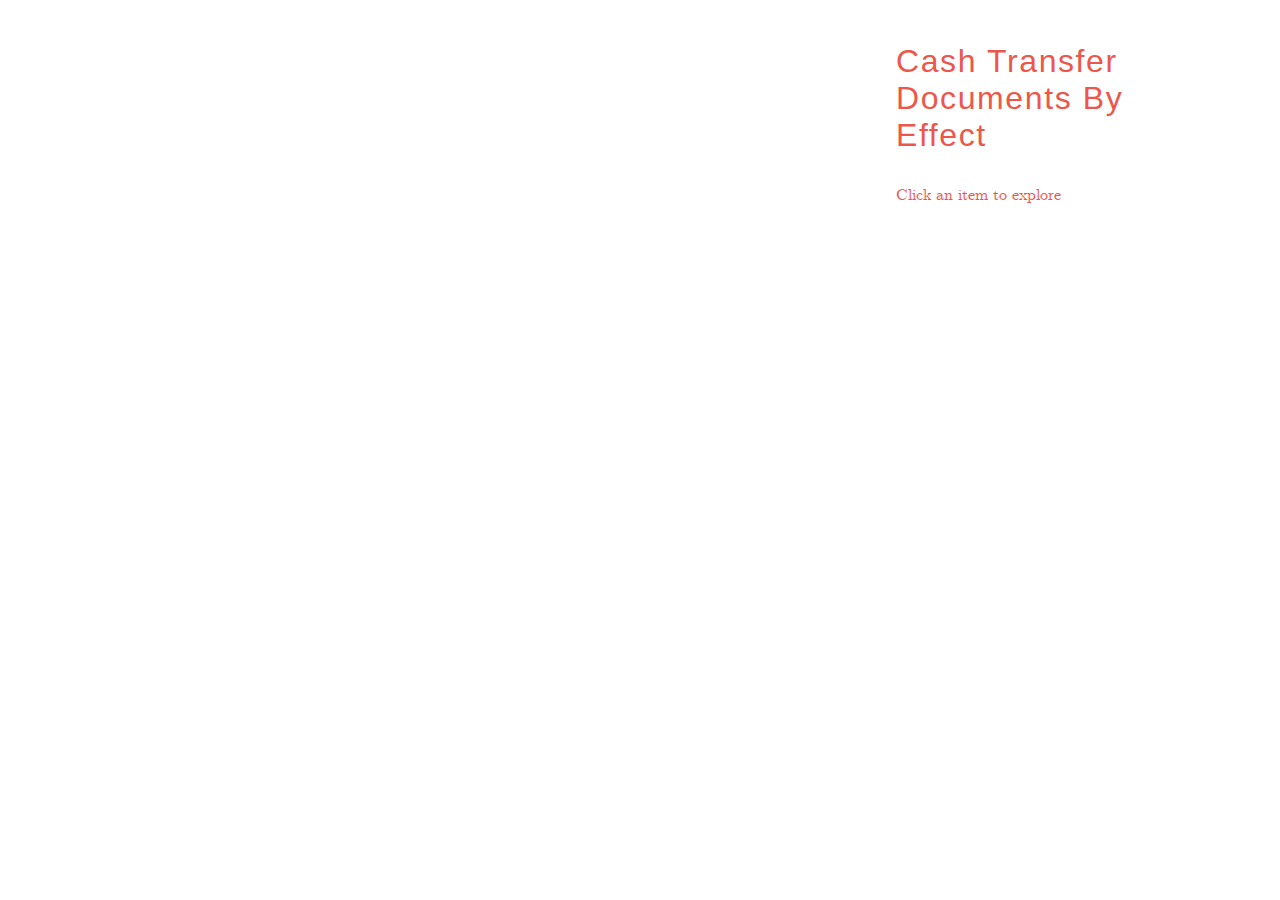
<file: index.html>
<!DOCTYPE html>
<html lang="en">
<head>
    <meta charset="utf-8">
    <title>Cash Transfer Documents</title>
<meta name="viewport" content="width=device-width">
    <script src="https://d3js.org/d3.v3.min.js" charset="utf-8"></script>
   <link href="https://fonts.googleapis.com/css?family=Work+Sans:200,300,400" rel="stylesheet">
   <link href="https://fonts.googleapis.com/css?family=Quattrocento:200,400" rel="stylesheet">
    <link rel="stylesheet" type="text/css" href="style.css">

</head>

<body>

    <!-- Dynamic data info populates here on click -->

    <div class="header" id="header">
      <h4>Cash Transfer Documents By Effect</h4>
      <br>
      <h1></h1>
      <h2>Click an item to explore</h2>
      <h3></h3>
      <div id="featured"></div>
    </div>
    </header>

    <!-- container for force layout visualisation  -->

    <section id="vis"></section> 


<script type="text/javascript" src="script.js"></script>

</body>
</html>
</file>
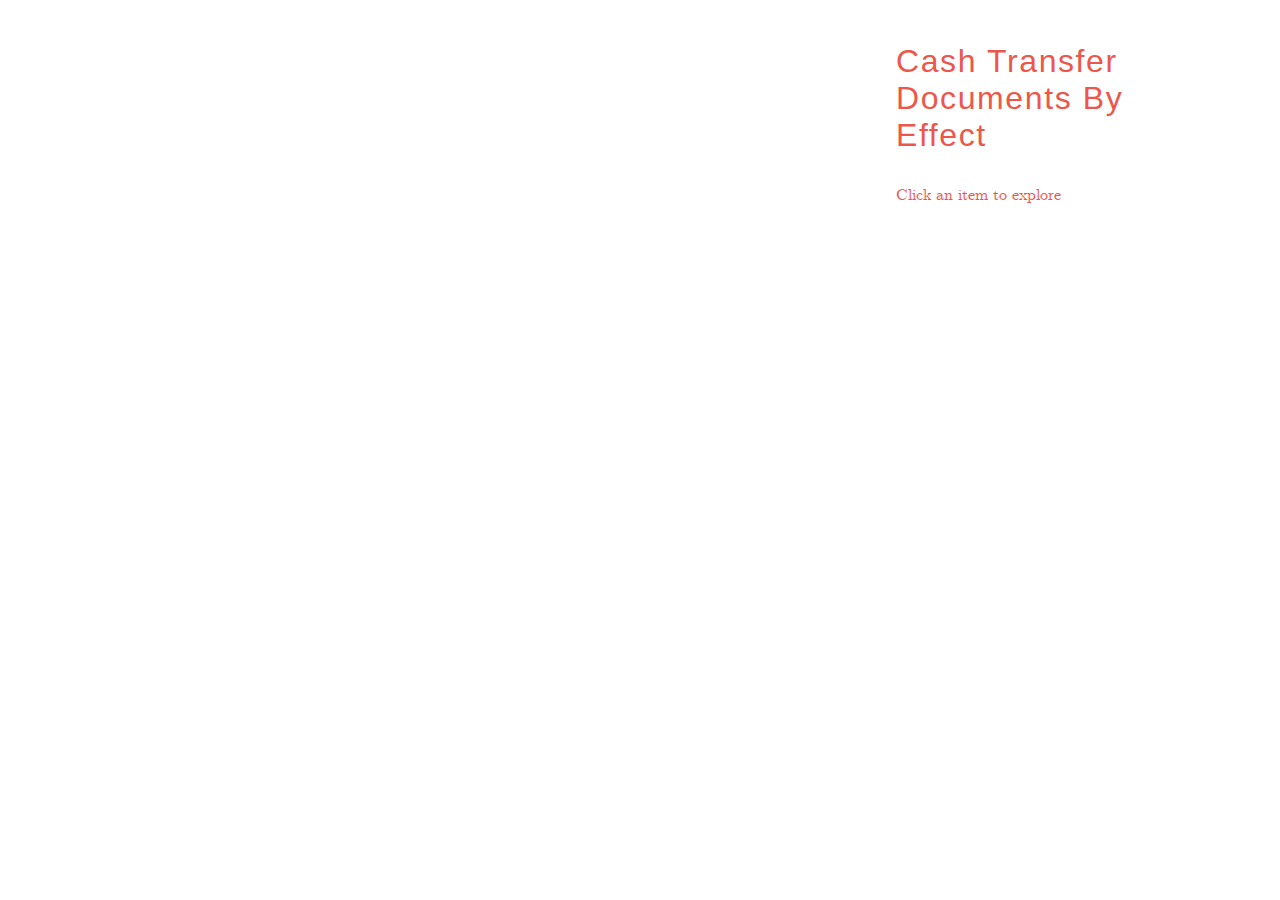
<file: ct.html>
<!DOCTYPE html>
<html lang="en">
<head>
    <meta charset="utf-8">
    <title>Cash Transfers</title>
    <meta name="viewport" content="width=device-width">
    <link rel="stylesheet" type="text/css" href="style.css">
    <script src="https://d3js.org/d3.v3.min.js" charset="utf-8"></script>
    <link href="https://fonts.googleapis.com/css?family=Work+Sans:200,300,400" rel="stylesheet">
    <link href="https://fonts.googleapis.com/css?family=Quattrocento:200,400" rel="stylesheet">
    

</head>

<body>
    <div class="alert">
      <p>Your browser's graphics accelerator does not support this visualization. Please visit us on Chrome, Safari or Opera</p>
  </div>

    <!-- Dynamic data info populates here on click -->

  
    <div class="header" id="header">
      <h4>Cash Transfer Documents By Effect</h4>
      <br>
      <h1></h1>
      <h2>Click an item to explore</h2>
      <h3></h3>
      <div id="featured"></div>
    </div>


    <!-- container for force layout visualisation  -->

    <section id="vis"></section> 


<script type="text/javascript" src="ct.js"></script>

</body>
</html>
</file>
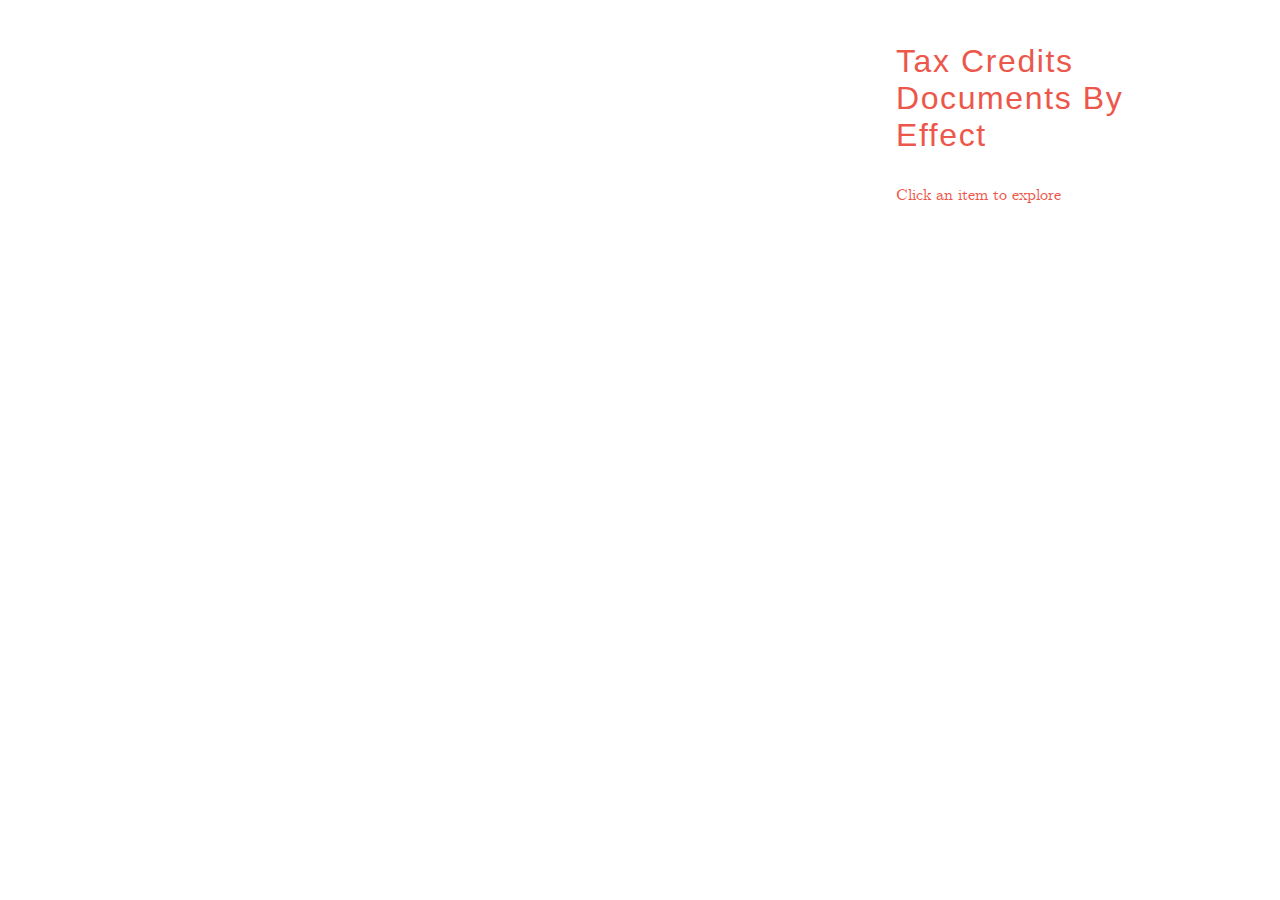
<file: taxcredits.html>
<!DOCTYPE html>
<html lang="en">
<head>
    <meta charset="utf-8">
    <title>Tax Credits</title>
    <meta name="viewport" content="width=device-width">
    <link rel="stylesheet" type="text/css" href="style.css">
    <script src="https://d3js.org/d3.v3.min.js" charset="utf-8"></script>
    <link href="https://fonts.googleapis.com/css?family=Work+Sans:200,300,400" rel="stylesheet">
    <link href="https://fonts.googleapis.com/css?family=Quattrocento:200,400" rel="stylesheet">

</head>

<body>
  <div class="alert">
      <p>Your browser's graphics accelerator does not support this visualization. Please visit us on Chrome, Safari or Opera</p>
  </div>

    <!-- Dynamic data info populates here on click -->

    <div class="header" id="header">
      <h4>Tax Credits Documents By Effect</h4>
      <br>
      <h1></h1>
      <h2>Click an item to explore</h2>
      <h3></h3>
      <div id="featured"></div>
    </div>

    <!-- container for force layout visualisation  -->

    <section id="vis"></section> 


<script type="text/javascript" src="taxcredits.js"></script>

</body>
</html>
</file>
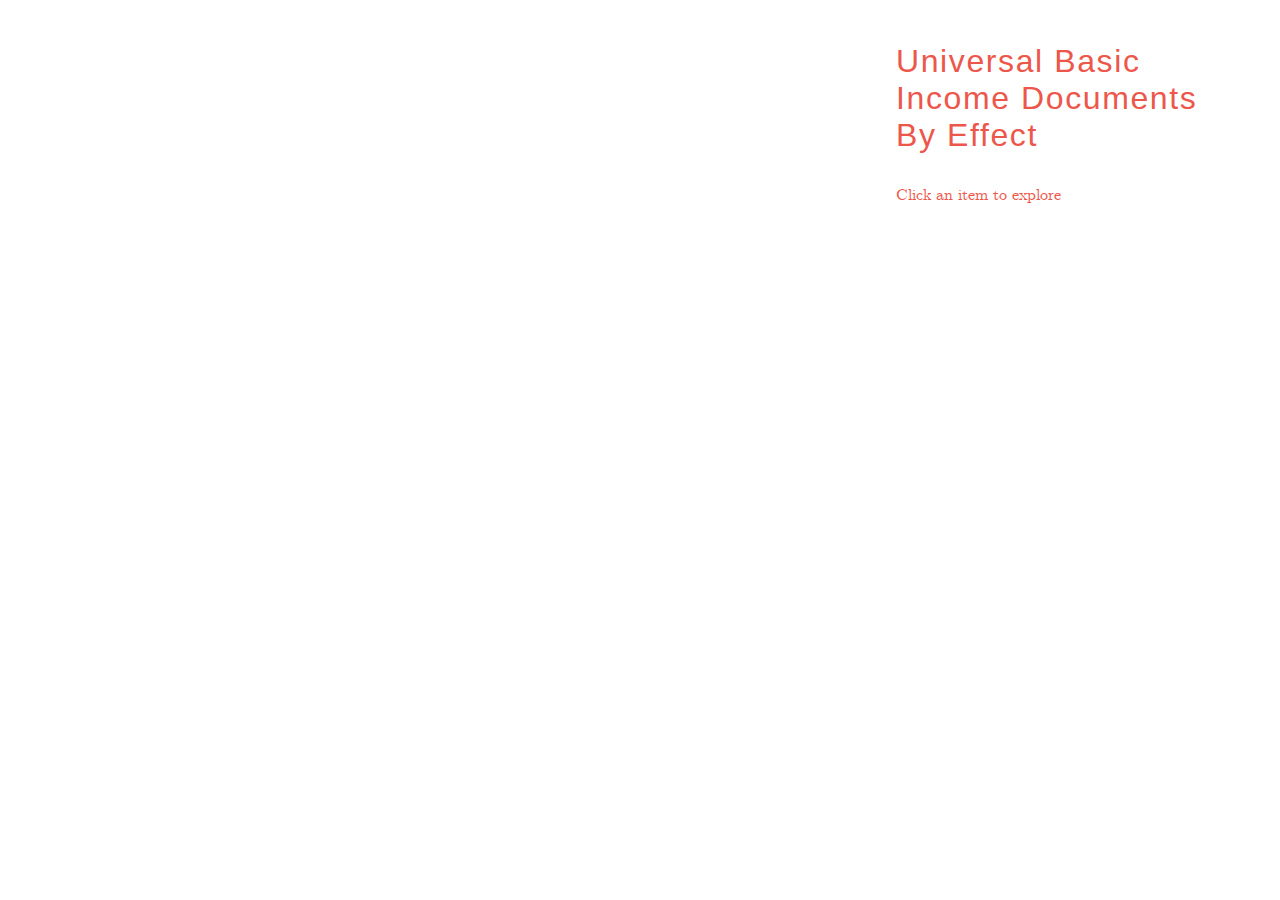
<file: ubi.html>
<!DOCTYPE html>
<html lang="en">
<head>
    <meta charset="utf-8">
    <title>Universal Basic Income </title>
    <meta name="viewport" content="width=device-width">
    <link rel="stylesheet" type="text/css" href="style.css">
    <script src="https://d3js.org/d3.v3.min.js" charset="utf-8"></script>
    <link href="https://fonts.googleapis.com/css?family=Work+Sans:200,300,400" rel="stylesheet">
    <link href="https://fonts.googleapis.com/css?family=Quattrocento:200,400" rel="stylesheet">

</head>

<body>
    <div class="alert">
      <p>Your browser's graphics accelerator does not support this visualization. Please visit us on Chrome, Safari or Opera</p>
  </div>

    <!-- Dynamic data info populates here on click -->


    <div class="header" id="header">
      <h4>Universal Basic Income Documents By Effect</h4>
      <br>
      <h1></h1>
      <h2>Click an item to explore</h2>
      <h3></h3>
      <div id="featured"></div>
    </div>


    <!-- container for force layout visualisation  -->

    <section id="vis"></section> 


<script type="text/javascript" src="ubi.js"></script>

</body>
</html>
</file>
<file: style.css>
@font-face {
  font-family: 'CMU Serif';
  src: url('fonts/cmunti.eot'); /* IE9 Compat Modes */
  src: url('fonts/cmunti.eot?#iefix') format('embedded-opentype'), /* IE6-IE8 */
       url('fonts/cmunti.woff') format('woff'), /* Modern Browsers */
       url('fonts/cmunti.ttf')  format('truetype'), /* Safari, Android, iOS */
       url('fonts/cmunti.svg#1f119954ff6b70c37e3ddb61d2164971') format('svg'); /* Legacy iOS */

  font-style:   italic;
  font-weight:  100;
}

@font-face {
  font-family: 'CMU Serif';
  src: url('fonts/cmunrm.eot'); /* IE9 Compat Modes */
  src: url('fonts/cmunrm.eot?#iefix') format('embedded-opentype'), /* IE6-IE8 */
       url('fonts/cmunrm.woff') format('woff'), /* Modern Browsers */
       url('fonts/cmunrm.ttf')  format('truetype'), /* Safari, Android, iOS */
       url('fonts/cmunrm.svg#b19a3fcc59b1d4740e6d6e9eb9cec199') format('svg'); /* Legacy iOS */

  font-style:   normal;
  font-weight:  100;
}

@font-face {
  font-family: 'CMU Serif';
  src: url('fonts/cmunti.eot'); /* IE9 Compat Modes */
  src: url('fonts/cmunti.eot?#iefix') format('embedded-opentype'), /* IE6-IE8 */
       url('fonts/cmunti.woff') format('woff'), /* Modern Browsers */
       url('fonts/cmunti.ttf')  format('truetype'), /* Safari, Android, iOS */
       url('fonts/cmunti.svg#1f119954ff6b70c37e3ddb61d2164971') format('svg'); /* Legacy iOS */

  font-style:   italic;
  font-weight:  400;
}

@font-face {
  font-family: 'CMU Serif';
  src: url('fonts/cmunrm.eot'); /* IE9 Compat Modes */
  src: url('fonts/cmunrm.eot?#iefix') format('embedded-opentype'), /* IE6-IE8 */
       url('fonts/cmunrm.woff') format('woff'), /* Modern Browsers */
       url('fonts/cmunrm.ttf')  format('truetype'), /* Safari, Android, iOS */
       url('fonts/cmunrm.svg#b19a3fcc59b1d4740e6d6e9eb9cec199') format('svg'); /* Legacy iOS */

  font-style:   normal;
  font-weight:  400;
}

@font-face {
  font-family: 'CMU Serif';
  src: url('fonts/cmunbi.eot'); /* IE9 Compat Modes */
  src: url('fonts/cmunbi.eot?#iefix') format('embedded-opentype'), /* IE6-IE8 */
       url('fonts/cmunbi.woff') format('woff'), /* Modern Browsers */
       url('fonts/cmunbi.ttf')  format('truetype'), /* Safari, Android, iOS */
       url('fonts/cmunbi.svg#51e40c307490eb4f915148e752c550d1') format('svg'); /* Legacy iOS */

  font-style:   italic;
  font-weight:  700;
}

@font-face {
  font-family: 'CMU Serif';
  src: url('fonts/cmunbx.eot'); /* IE9 Compat Modes */
  src: url('fonts/cmunbx.eot?#iefix') format('embedded-opentype'), /* IE6-IE8 */
       url('fonts/cmunbx.woff') format('woff'), /* Modern Browsers */
       url('fonts/cmunbx.ttf')  format('truetype'), /* Safari, Android, iOS */
       url('fonts/cmunbx.svg#d7e0fafe6573441f0dfff33be5e578f6') format('svg'); /* Legacy iOS */

  font-style:   normal;
  font-weight:  700;
}


h1 {
  font-family: 'Helvetica Neue', sans-serif;
}

h2, h3 {
  font-family: 'CMU Serif', serif;
  font-size:1em;
  font-weight:100;
}

h1 {
  font-size:1.2em;
  font-weight:100;
}

h4 {
  font-size:1.5em;
  font-family: 'Helvetica Neue', sans-serif;
  font-weight:200;
  letter-spacing:0.05em;
}

.paper {
  font-style:italic;
}

.h-bold {
  display:inline-block;
  color: #4873EB;
  word-spacing:0.3em;
  padding-right:0.5em;
}

.one, .two, .three, .four, .five {
  font-size:0.5em;
  display:inline-block;
  width:auto;
  background-color: #ECECFD;
  border: #4873EB solid 0.1em;
  border-radius: 1em;
  color: #4873EB;
  padding: 0.4em 0.8em;
  font-weight:400;
  letter-spacing:0.05em;

}
/* vis */
.header h4 {
  margin-bottom:0%;
}
.effects {
  width:15%;
  margin-left:15%;
  vertical-align:middle;
}

h3 a {
  color: #243973;
  text-decoration:underline;
}

svg {
  z-index:1;
}

.node image {
  cursor:pointer;
}

em {
  font-weight:100;
  font-style:normal;
  letter-spacing:0.05em;
}

body {
  left:0;
  top:0;
  margin: 0; 
  width:100%;
  color: #ED574B;
  font-weight:200;
}

path.link {
  fill: none;
  stroke-width: 1px;
}

.nodetext {
  font-size:0.8em;
}

.node:not(:hover) .nodetext {
  display: none;
}

.node:not(:hover) .nodeimage{
  display: none;
}

.header {
 width:25%;
 position:absolute;
 margin-left:70%;
}

.alert {
  position:fixed;
  background-color:white;
  width:100%;
  height:100vh;
  z-index:100;
  display:none;
}

.alert p {
  position: relative;
  float:left;
  top: 50%;
  left: 50%;
  transform: translate(-50%, -50%);
  margin:auto;
  vertical-align:middle;
  text-align:center;
  font-size:1.5em;
  font-weight:200;
  width:50%;
  font-family:'Helvetica Neue', sans-serif;
  font-weight:900;
}

/*Responsive*/


@media screen and (max-width:1023px) {
   body {
     width:100vh;
   }
  .effects {
    width:18%;
    margin-left:5%;
  }

 }

 @media screen and (max-width:650px){

  .header {
    width:80%;
    height:80%;
    overflow-y:scroll;
    margin:5%;
    padding:5%;
    border-radius:0.5em;
    background-image: linear-gradient(to bottom right, white, #F2F2F2);
    opacity:0.9;
    display:none;
    animation:slideIn 0.5s;
  }
  #header::-webkit-scrollbar-track{
      background-color: #F5F5F5;
      opacity:0.9;
    }
  #header::-webkit-scrollbar {
     width: 0.5em;
     height: 0.5em;
     background-color: #F2F2F2;
    }
  #header::-webkit-scrollbar-thumb {
    background-image: url([data-uri]);
     background-color: #ED574B;
    }
  .effects{
    width:5%;
  }
  .close {
    font-family:"Helvetica-Neue",sans-serif;
    font-size:0.5em;
    padding:2%;
    position:absolute;
    top:0;
    right:0;
    margin:5%;
    border: 0.1em solid;
    cursor:pointer;
  }
  .close:hover {
    color:white;
    background-color:#ED574B;
    border-color:#ED574B;
  }
  @keyframes slideIn {
    0% {
      height:0%;
    }
    100% {
      height:80%;
    }
  }
  svg{
    top:-10%;
    left:-10%;
  }
 }

 @media screen and (min-width:650px){
  header {
    width:30%;
    margin-left:65%;
  }
  h4 {
    font-size:2em;
  }
  h1, h2, h3 {
    font-size:1em;
  }
  .one, .two, .three, .four, .five {
    font-size: 0.8em;
    font-weight:300;
    border: #4873EB solid 0.1em;
  }
  .effects {
    width:12.5%;
    margin-left:5%;
  }
  close{
    display:none!important;
  }
}

 @media screen and (min-width:979px) and (max-width:1160px){
  #vis {
    transform:scale(1.2);
    transform-origin: 0% 0%;
  }
}

 @media screen and (min-width:1160px) and (max-width:1400px){
  #vis {
    transform:scale(1.4);
    transform-origin: 0% 0%;
  }
}

   @media screen and (min-width:1400px){
  #vis {
    transform:scale(3);
    transform-origin: 20% 30%;
  }
}
</file>
